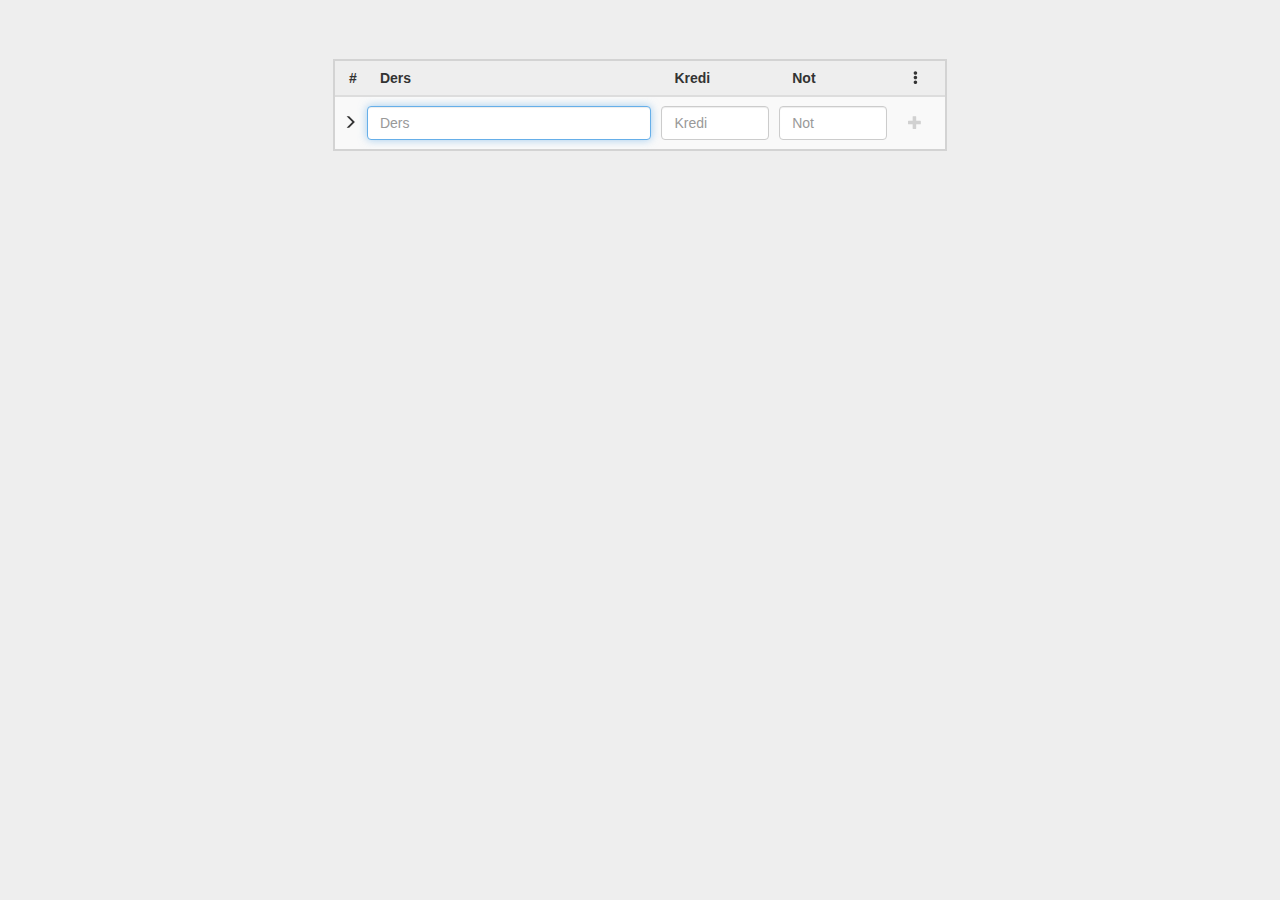
<file: index.html>
<!DOCTYPE html>
<html lang="en">
    <head>
        <meta charset="utf-8">
        <meta http-equiv="X-UA-Compatible" content="IE=edge">
        <meta name="viewport" content="width=device-width, initial-scale=1">
        <!-- The above 3 meta tags *must* come first in the head; any other head content must come *after* these tags -->
        <title>Agno Hesaplayıcı</title>
        <!-- Bootstrap CSS -->
        <link rel="stylesheet"
        href="https://maxcdn.bootstrapcdn.com/bootstrap/3.3.7/css/bootstrap.min.css"
        integrity="sha384-BVYiiSIFeK1dGmJRAkycuHAHRg32OmUcww7on3RYdg4Va+PmSTsz/K68vbdEjh4u"
        crossorigin="anonymous">
        <!-- myCSS -->
        <link href="index.css" rel="stylesheet"/>
        <!-- jQuery / Javascript -->
        <script src="https://ajax.googleapis.com/ajax/libs/jquery/3.3.1/jquery.min.js"></script>
        <script src="index.js"></script>
        <script
            src="https://maxcdn.bootstrapcdn.com/bootstrap/3.3.7/js/bootstrap.min.js"
            integrity="sha384-Tc5IQib027qvyjSMfHjOMaLkfuWVxZxUPnCJA7l2mCWNIpG9mGCD8wGNIcPD7Txa"
            crossorigin="anonymous"></script>
        <!-- <script  TODO drag&drop eklenecek
             src="https://code.jquery.com/ui/1.12.0/jquery-ui.min.js"
             integrity="sha256-eGE6blurk5sHj+rmkfsGYeKyZx3M4bG+ZlFyA7Kns7E="
             crossorigin="anonymous"></script> -->
        <!-- jQuery / Javascript -->
    </head>
    <body id="bootstrap-overrides">
        <div class="row" id="agnoRow">
            <div class="col-md-2 col-md-offset-5">
                <span id="agno"></span>
            </div>
        </div>
        <div id="kredi">

        </div>
        <div class="row" id="table-row">
            <div class="col-md-6 col-md-offset-3 col-xs-12">
                <table class="table table-striped">
                    <thead id="thead">
                        <tr>
                            <th class="pdLeftRightZero">#</th>
                            <th>Ders</th>
                            <th>Kredi</th>
                            <th class="not">Not</th>
                            <th class="paddingLeftZero">
                                <div class="dropdown">
                                    <button class="btn btn-default dropdown-toggle" type="button" id="dropdownMenu" data-toggle="dropdown" aria-haspopup="true" aria-expanded="true">
                                        <span class="glyphicon glyphicon-option-vertical"></span>
                                    </button>
                                    <ul class="dropdown-menu dropdown-menu-right" aria-labelledby="dropdownMenu">
                                        <li id="delAll"><a href="#">Tümünü sil</a></li>
                                        <li id="addProgram"><a href="#">Hazır eğitim planı ekle</a></li>
                                        <li role="separator" class="divider"></li>
                                        <li><a href="https://github.com/KaratasFurkan/karatasfurkan.github.io" target="_blank">Github</a></li>
                                    </ul>
                                </div>
                                <!-- <button id="delAll" type="button" class="btn btn-default" title="Tümünü Sil">
                                     <span class="glyphicon glyphicon-remove" aria-hidden="true"></span>
                                     </button> -->
                            </th>
                        </tr>
                    </thead>
                    <tbody>
                        <tr id="inputTr">
                            <th scope="row" class="pdLeftRightZero"><span class="glyphicon glyphicon-menu-right" aria-hidden="true"></span></th>
                            <td class="col-md-5 col-xs-6 paddingLeftZero">
                                <form>
                                    <div class="form-group">
                                        <input type="text" class="form-control" name="ders" placeholder="Ders">
                                    </div>
                                </form>
                            </td>
                            <td class="col-md-2 paddingLeftZero">
                                <form>
                                    <div class="form-group">
                                        <input type="number" class="form-control" name="kredi" placeholder="Kredi" min="0">
                                    </div>
                                </form>
                            </td>
                            <td class="col-md-2 paddingLeftZero">
                                <form>
                                    <div class="form-group">
                                        <input type="number" class="form-control" name="not" placeholder="Not" min="0" max="4" step="0.5">
                                    </div>
                                </form>
                            </td>
                            <td class="paddingLeftZero pdLeftRightZero">
                                <button type="submit" class="btn btn-default plusBtn pdLeftRightZero disabled" disabled="disabled">
                                    <span class="glyphicon glyphicon-plus" aria-hidden="true"></span>
                                </button>
                            </td>
                        </tr>
                    </tbody>
                </table>
            </div>
        </div>
        <div id="delAll-modal" class="modal">
            <div id="del-All-modal-content" class="modal-content">
                <p style="font-size: large">Tüm dersler silinsin mi?</p>
                <button id="sil" type="button" class="btn btn-default">
                    <span>Sil</span>
                </button>
                <button type="button" class="btn btn-default vazgec">
                    <span>Vazgeç</span>
                </button>
            </div>
        </div>
        <div id="addProgram-modal" class="modal">
            <div id="addProgram-modal-content" class="modal-content">
                <p style="font-size: large; margin-bottom: 20px">Hazır eğitim planları:</p>
                <button class="program" type="button">YTÜ Bilgisayar Mühendisliği</button>
                <button class="program" type="button">YTÜ Mekatronik Mühendisliği</button>
                <button type="button" class="btn btn-default vazgec">
                    <span>Vazgeç</span>
                </button>
            </div>
        </div>
    </body>
</html>
</file>
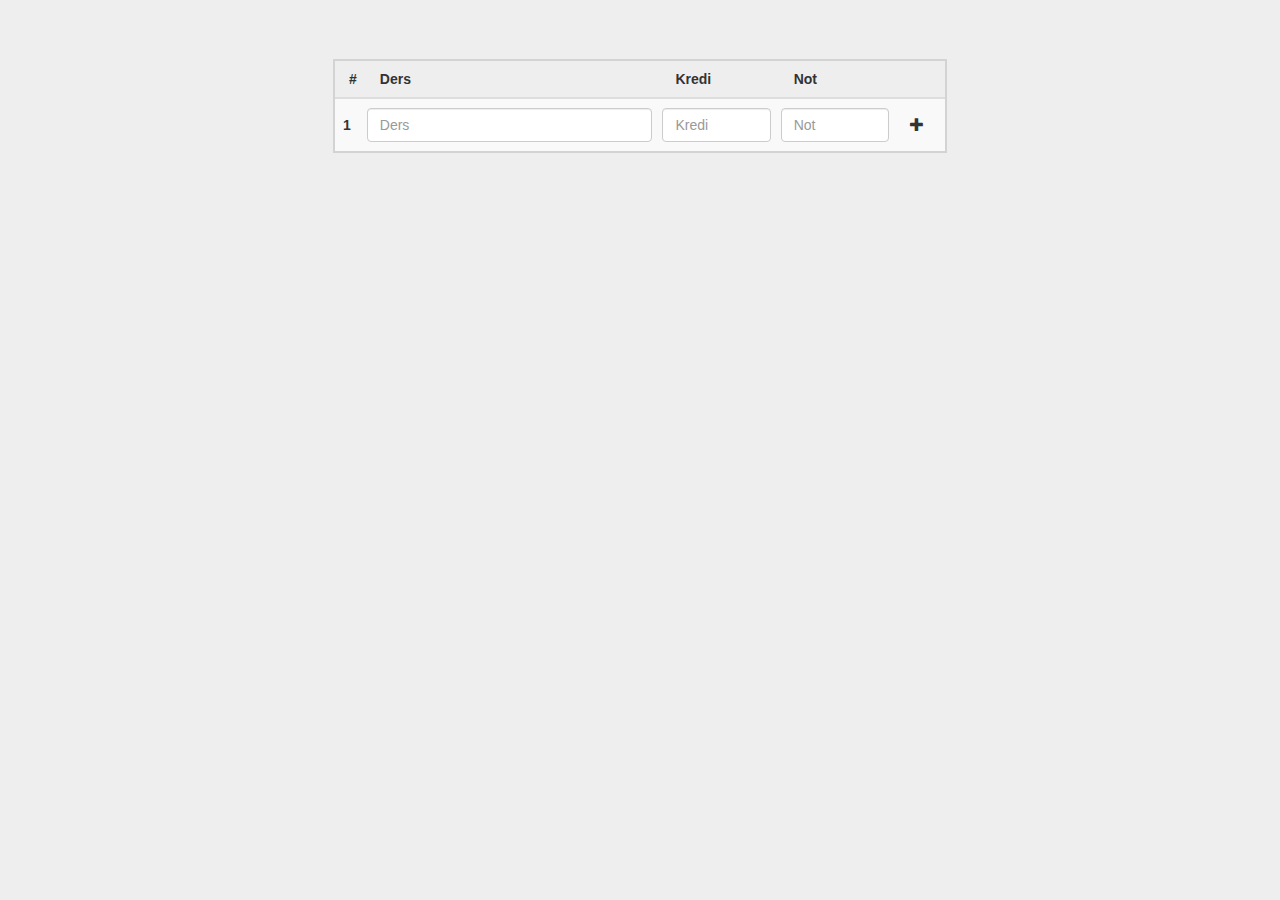
<file: agno.html>
<!DOCTYPE html>
<html lang="en">
    <head>
        <meta charset="utf-8">
        <meta http-equiv="X-UA-Compatible" content="IE=edge">
        <meta name="viewport" content="width=device-width, initial-scale=1">
        <!-- The above 3 meta tags *must* come first in the head; any other head content must come *after* these tags -->
        <title>Agno Hesaplayıcı</title>
        <!-- Bootstrap CSS -->
        <link rel="stylesheet" href="https://maxcdn.bootstrapcdn.com/bootstrap/3.3.7/css/bootstrap.min.css" integrity="sha384-BVYiiSIFeK1dGmJRAkycuHAHRg32OmUcww7on3RYdg4Va+PmSTsz/K68vbdEjh4u" crossorigin="anonymous">
        <!-- myCSS -->
        <link href="agno.css" rel="stylesheet"/>
        <!-- jQuery -->
        <script src="https://ajax.googleapis.com/ajax/libs/jquery/3.3.1/jquery.min.js"></script>
        <script src="agno.js"></script>
        <!-- jQuery -->
    </head>
    <body id="bootstrap-overrides">
        <div class="row">
            <div id="agnoRow" class="col-md-2 col-md-offset-5">
                <span id="agno"></span>
            </div>
        </div>
        <div class="row" id="table-row">
            <div class="col-md-6 col-md-offset-3 col-xs-10 col-xs-offset-1">
                <table class="table table-striped">
                    <thead id="thead">
                        <tr>
                            <th>#</th>
                            <th>Ders</th>
                            <th>Kredi</th>
                            <th>Not</th>
                            <th></th>
                        </tr>
                    </thead>
                    <tbody>
                        <tr id="inputTr">
                            <th scope="row">1</th>
                            <td class="col-md-5 paddingLeftZero">
                                <form>
                                    <div class="form-group">
                                        <input type="text" class="form-control" name="ders" placeholder="Ders">
                                    </div>
                                </form>
                            </td>
                            <td class="col-md-2 paddingLeftZero">
                                <form>
                                    <div class="form-group">
                                        <input type="number" class="form-control" name="kredi" placeholder="Kredi" min="0">
                                    </div>
                                </form>
                            </td>
                            <td class="col-md-2 paddingLeftZero">
                                <form>
                                    <div class="form-group">
                                        <input type="number" class="form-control" name="not" placeholder="Not" min="0" max="4" step="0.5">
                                    </div>
                                </form>
                            </td>
                            <td class="paddingLeftZero">
                                <button type="submit" class="btn btn-default plusBtn"> <!-- disabled -->
                                    <span class="glyphicon glyphicon-plus" aria-hidden="true"></span>
                                </button>
                            </td>
                        </tr>
                    </tbody>
                </table>
            </div>
        </div>
    </body>
</html>
</file>
<file: index.css>
body {
    background-color: #eee;
}

div.row {
    margin: 0px;
}

div.input {
    padding: 1px;
}

div.form-group {
    margin: 0px;
    padding: 1px;
}

input.form-control {
    padding: 6px 0px 6px 12px;
}

input[type=number]:hover::-webkit-inner-spin-button,
input[type=number]:focus::-webkit-inner-spin-button {
    width: 14px;
    height: 35px;
}

.plusBtn {
    border: none;
    background-color: inherit;
}

#bootstrap-overrides .disabled {
    opacity: 0.2;
}

#bootstrap-overrides .paddingLeftZero {
    padding-left: 0px;
}

button.close {
    float: none;
    padding: 0px 12px;
}

#table-row {
    margin-top: 30px;
}

table {
    outline: 2px solid lightgrey;
}

#bootstrap-overrides th {
    vertical-align: middle;
    width: 1%;
}

#bootstrap-overrides td {
    vertical-align: middle;
}

#thead th {
    padding: 0px 8px 0px 14px;
}

#dropdownMenu {
    border-color: transparent;
    background-color: inherit;
}

#dropdownMenu:hover {
    background-color: #DDDDDD;
}

.plainTextInput {
    border: none;
    background-color: inherit;
    padding-left: 14px;
}

input {
    width: 100%;
}

#agnoRow {
    margin-top: 30px;
    text-align: center;
}

#agno {
    font-size: 70px;
}

#kredi {
    text-align: center;
    font-size: 14px;
}

.donem {
    padding-left: 14px;
    font-size: 18px;
    font-weight: bold;
}

.modal {
    display: none; /* Hidden by default */
    position: fixed; /* Stay in place */
    z-index: 1; /* Sit on top */
    left: 0;
    top: 0;
    width: 100%; /* Full width */
    height: 100%; /* Full height */
    overflow: auto; /* Enable scroll if needed */
    background-color: rgb(0,0,0); /* Fallback color */
    background-color: rgba(0,0,0,0.4); /* Black w/ opacity */
}

.modal-content {
    background-color: #fefefe;
    margin: 15% auto; /* 15% from the top and centered */
    padding: 20px;
    padding-bottom: 10px;
    border: 1px solid #888;
    border-radius: 10px;
    width: 16%; /* Could be more or less, depending on screen size */
    text-align: center;
}

#sil {
    margin-right: 20px;
    margin-top: 20px;
}

#ytu {
    border: none;
    background-color: inherit;
    padding: 10px;
}

.vazgec {
    margin-top: 20px;
}

#ytu:hover {
    background-color: #EFEFEF;
}

@media screen and (max-width:768px) {
    #bootstrap-overrides .paddingLeftZero {
        padding-left: 0px;
        padding-right: 2px;
    }

    #bootstrap-overrides .pdLeftRightZero {
        padding-left: 0px;
        padding-right: 0px;
        text-align: center;
    }

    #bootstrap-overrides .not {
        padding-right: 14px;
    }

    .modal-content {
        width: 60%;
    }
}
</file>
<file: agno.css>
body {
    background-color: #eee;
}

div.row {
    margin: 0px;
}

div.input {
    padding: 1px;
}

div.form-group {
    margin: 0px;
    padding: 1px;
}

input.form-control {
    padding: 6px 0px 6px 12px;
}

input[type=number]:hover::-webkit-inner-spin-button,
input[type=number]:focus::-webkit-inner-spin-button {
    width: 14px;
    height: 35px;
}

.plusBtn {
    border: none;
    background-color: inherit;
}

#bootstrap-overrides .disabled {
    opacity: 0.2;
}

#bootstrap-overrides .paddingLeftZero {
    padding-left: 0px;
}

button.close {
    float: none;
    padding: 0px 12px;
}

#table-row {
    margin-top: 30px;
}

table {
    outline: 2px solid lightgrey;
}

#bootstrap-overrides th {
    vertical-align: middle;
    width: 1%;
}

#bootstrap-overrides td {
    vertical-align: middle;
}

#thead th {
    padding: 8px 8px 8px 14px;
}


.plainTextInput {
    border: none;
    background-color: inherit;
    padding-left: 14px;
}

input {
    width: 100%;
}

#agnoRow {
    margin-top: 30px;
    text-align: center;
}

#agno {
    font-size: 70px;
}
</file>
